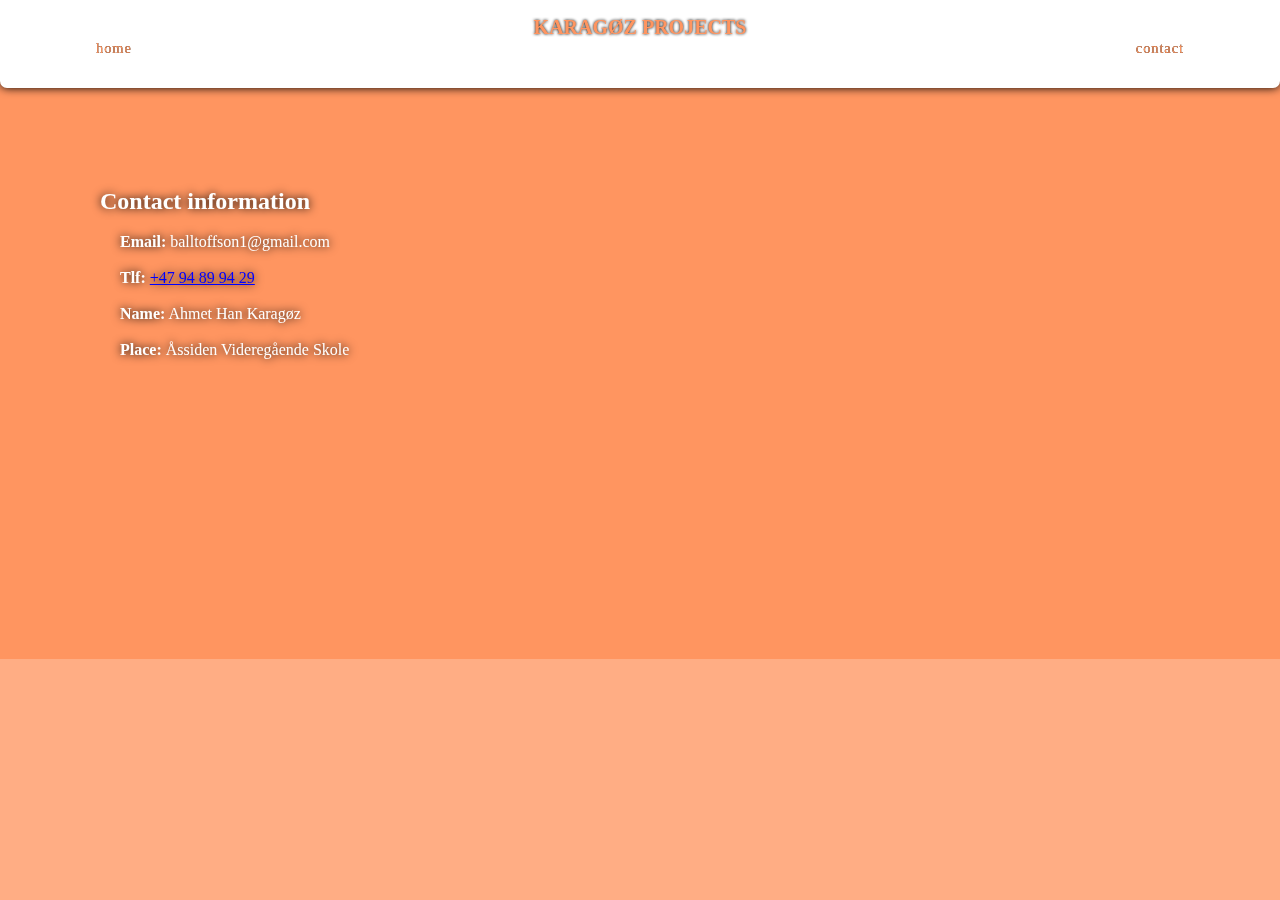
<file: Portefølje/contact.html>
<!DOCTYPE html>
<html lang="en">
<head>
    <meta charset="UTF-8">
    <meta name="viewport" content="width=device-width, initial-scale=1.0">
    <title>Min HTML-side med main bar</title>
    <link rel="stylesheet" href="style2.css">
</head>
<body>
    
    <div class="main-bar">
        <h1>KARAGØZ PROJECTS</h1>
        <nav>      
            <a id="home" href="home.html">home</a>
            <a id="contact" href="contact.html">contact</a>
        </nav>  
    </div>
    
    <div class="content">
        <div class="text-container">
            <h2>Contact information</h2> <br>
            <p> 
                <b>Email:</b> balltoffson1@gmail.com <br><br>
                <b>Tlf:</b> <span id="tlf">+47 94 89 94 29</span><br><br>
                <b>Name:</b> Ahmet Han Karagøz <br><br>
                <b>Place:</b> Åssiden Videregående Skole  
            </p>
        </div>
    </div> 

</body>
</html>
</file>
<file: Portefølje/style2.css>
* {
    margin: 0;
    padding: 0;
    background-color: #ff9560c5;
    overflow: hidden;
}

h1 {
    background-color: #ffffff00;
    font-size: 20px;
    font-family: 'Papyrus';
    filter: drop-shadow(0 0 0.1rem rgb(0, 0, 0));
}


.main-bar {
    background-color: #ffff;
    color: #ff9560;
    border-end-end-radius: 7px;
    border-end-start-radius: 7px;
    padding: 16px;
    text-align: center;
    filter: drop-shadow(0 0 0.3rem rgb(0, 0, 0));
    display: grid;
    grid-template-columns: 1fr;
    grid-template-rows: auto auto;
}

nav {
    padding-bottom: 15px;
    background-color: #ffffff;
    grid-row: 2;
}

#home {
    padding-right: 500px;
    letter-spacing: 0.1cap;
    color: #FF9660;
    font-size:90%;
    background-color: #ffffff00;
    text-decoration: none;
    font-family:Papyrus;
    filter: drop-shadow(0 0 0.04rem rgb(0, 0, 0));
}

#contact{
    padding-left: 500px;
    letter-spacing: 0.1cap;
    color: #FF9660;
    font-size:90%;
    background-color: #ffffff00;
    text-decoration: none;
    font-family:Papyrus;
    filter: drop-shadow(0 0 0.04rem rgb(0, 0, 0));
}




.content {
    display: grid;
    grid-template-columns: 1fr 1fr 1fr; /* Let the text container take only the space it needs */
    grid-template-rows: auto;
    padding-top: 400px;
    background-color: #ff9560;
    padding-left: 100px;
}


.text-container {
    display: flex;
    flex-direction: column;
    justify-content: center;
    position: relative;
    bottom: 300px;
    color:#ffffff;
    filter: drop-shadow(0 0 0.3rem rgb(0, 0, 0));
    background-color: transparent; /* Set background color to transparent */

}


p{
    position: relative;
    left: 20px;
    background-color: transparent; /* Set background color to transparent */
}

b{
    background-color: transparent; /* Set background color to transparent */
}

h2{
    background-color: transparent; /* Set background color to transparent */
}

#tlf{
    color: blue;
    text-decoration: underline;
    background-color: transparent; /* Set background color to transparent */
}
</file>
